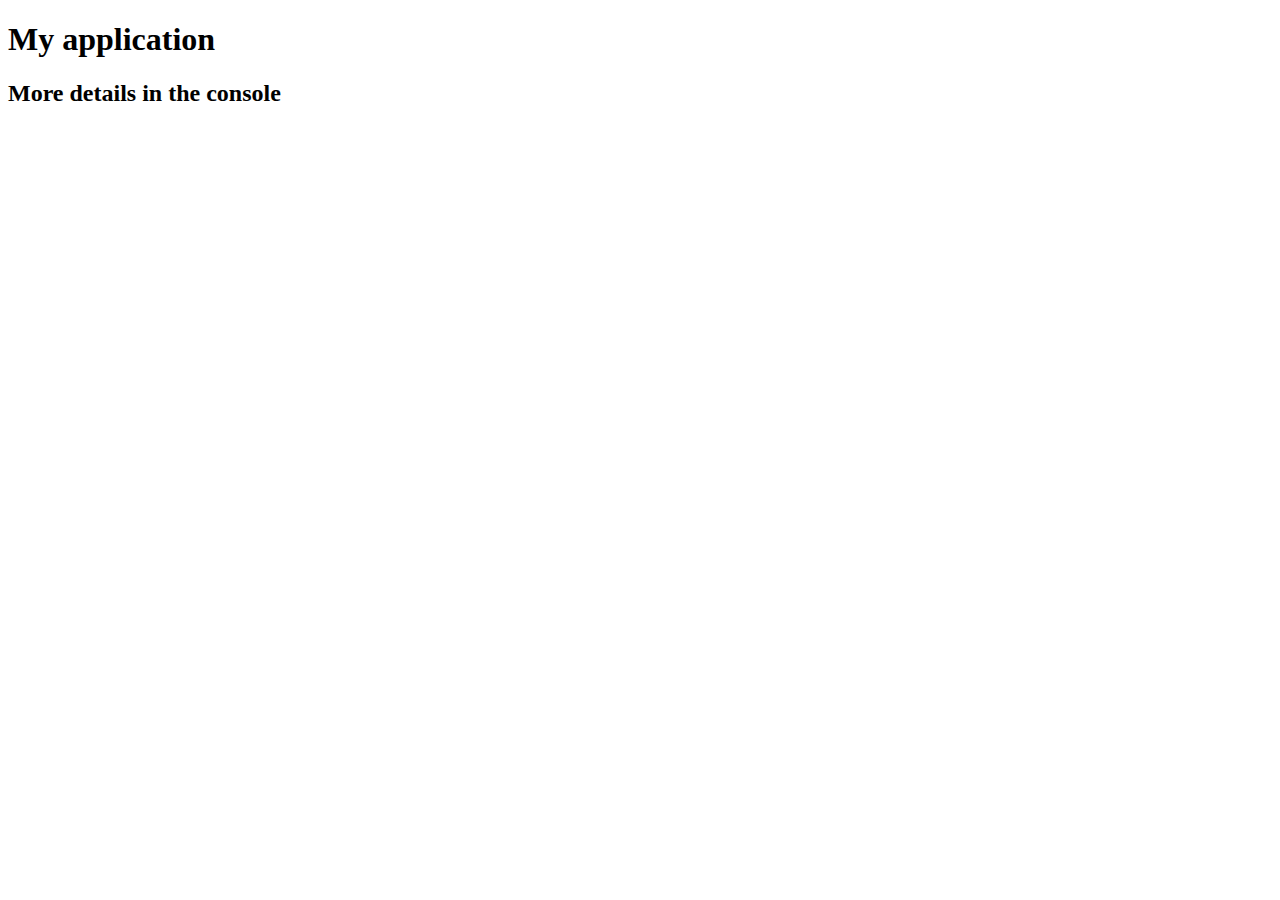
<file: lab3/index.html>
<!DOCTYPE html>
<html>
<head>
	<meta charset="utf-8">
	<title>My application</title>
</head>
<body>
	<h1>My application</h1>
	<h2>More details in the console</h2>

	<script src="SpeakHello.js"></script>
	<script src="SpeakGoodBye.js"></script>
	<script src="script.js"></script>
</body>
</html>
</file>
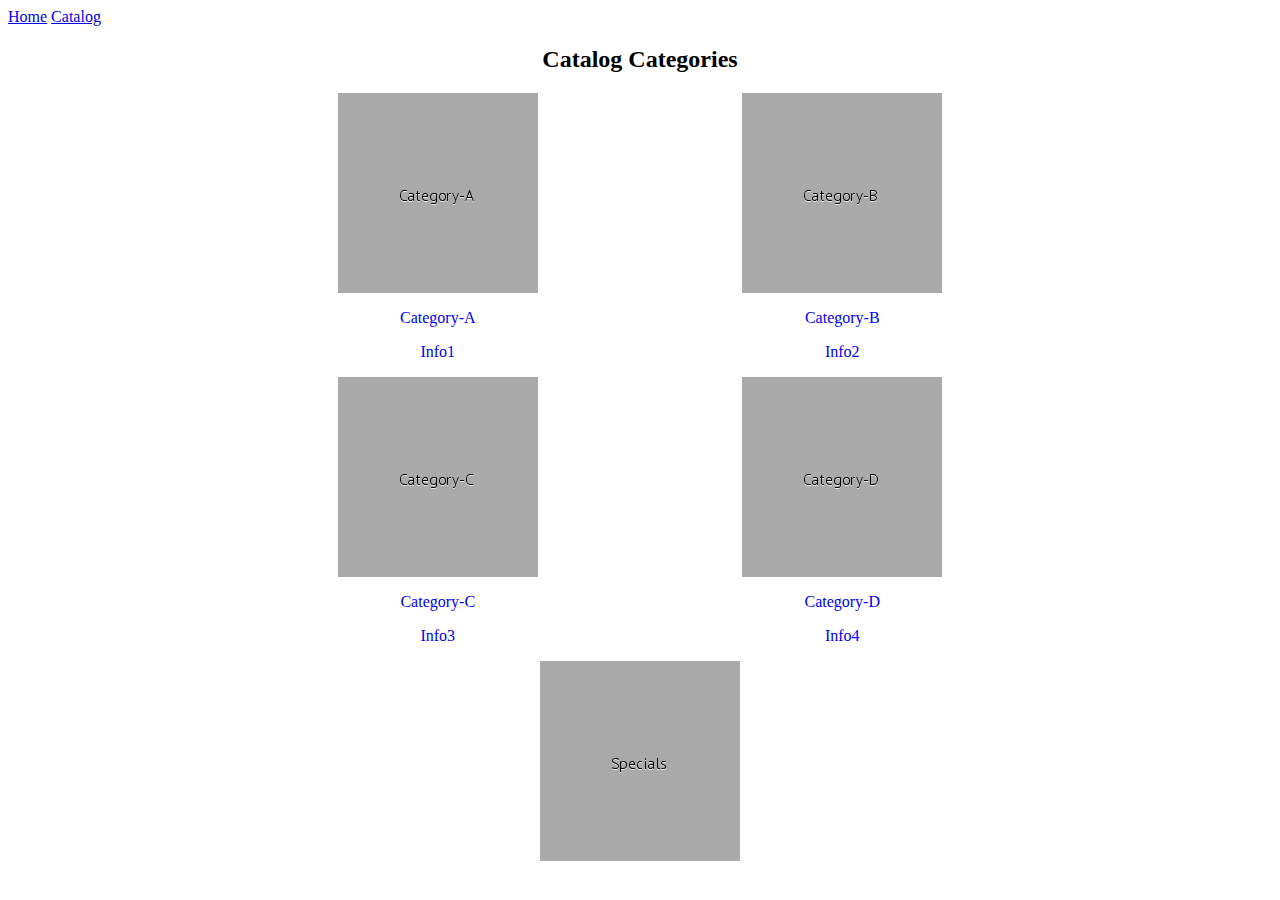
<file: lab4/index.html>
<!DOCTYPE html>
<html>
<head>
	<meta charset="utf-8">
	<meta name="viewport" content="width=device-width, initial-scale=1">
	<title></title>
	<link rel="stylesheet" href="style.css">
	<script src="ajax-utils.js"></script>
	<script src="script.js"></script>
</head>
<body>
	
	<a href="index.html">Home</a>
	<a href="#" onclick="$ns.loadCatalogCategories();">Catalog</a>
	<section class="row">
<div id="main-content" class="container"></div>
</section>
</body>
</html>
</file>
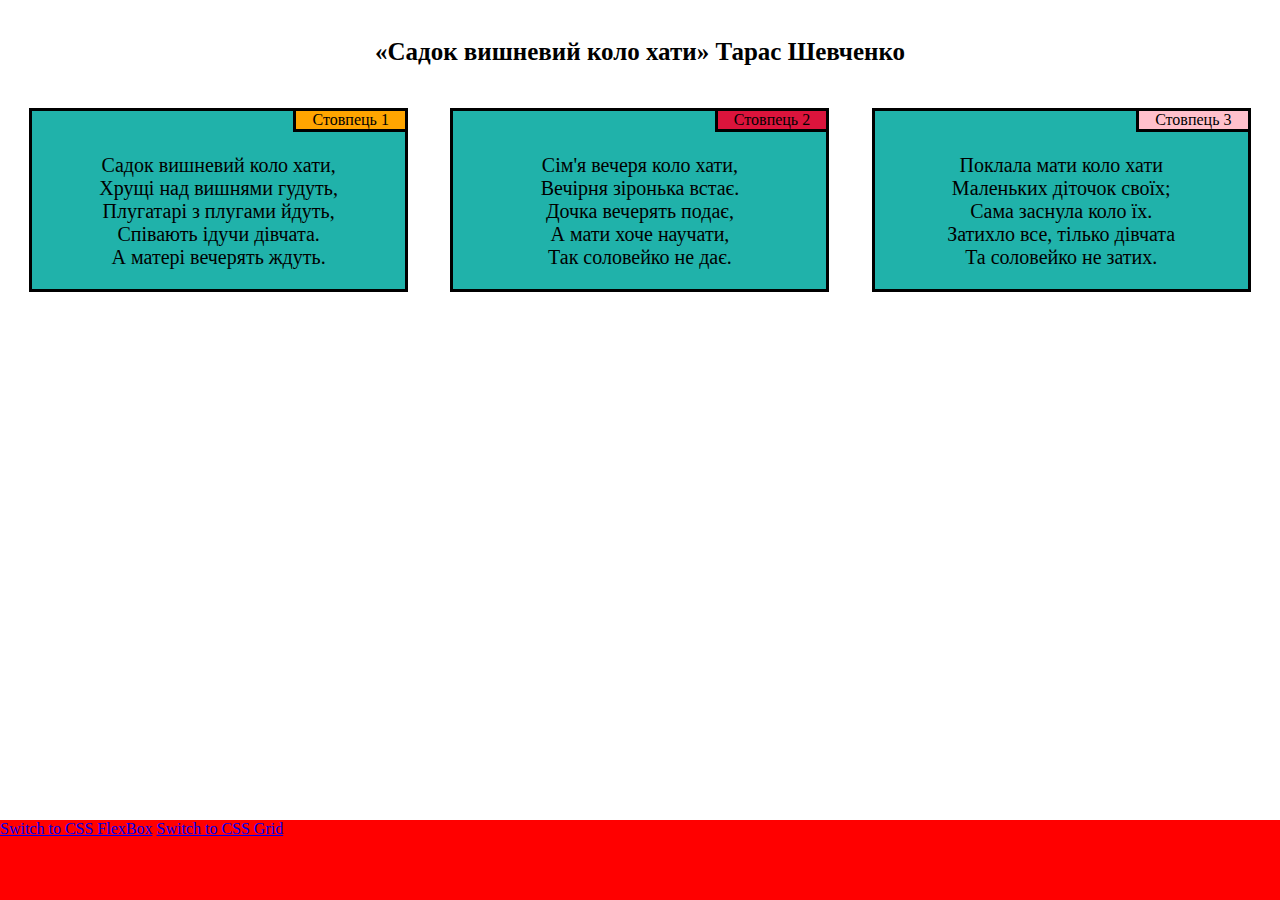
<file: main.html>
<!DOCTYPE html>
<html>

<head>
    <meta charset="utf-8">
    <meta name="viewport" content="width=device-width, initial-scale=1">
    <link rel="stylesheet" href="style.css">
</head>

<body>
    <p align="center" class="text-style" style="font-size:25px; font-weight: bold; margin: 3% auto;">
        «Садок вишневий коло хати» Тарас Шевченко
    </p>
    <div class="row">
        <div class="col-lg-4 col-md-6 col-sm-12">
            <div class="block1">
                <div class="col1-row1 cap1">Стовпець 1</div>
                <p class="text-style">
                    <br>Садок вишневий коло хати,
                    <br>Хрущі над вишнями гудуть,
                    <br>Плугатарі з плугами йдуть,
                    <br>Співають ідучи дівчата.
                    <br>А матері вечерять ждуть.
                </p>
            </div>
        </div>
        <div class="col-lg-4 col-md-6 col-sm-12">
            <div class="block1">
                <div class="col1-row1 cap2">Стовпець 2</div>
                <p class="text-style">
                    <br>Сім'я вечеря коло хати,
                    <br>Вечірня зіронька встає.
                    <br>Дочка вечерять подає,
                    <br>А мати хоче научати,
                    <br>Так соловейко не дає.
                </p>
            </div>
        </div>
        <div class="col-lg-4 col-md-12 col-sm-12">
            <div class="block1 block2">
                <div class="col1-row1 cap3">Стовпець 3</div>
                <p class="text-style">
                    <br>Поклала мати коло хати
                    <br>Маленьких діточок своїх;
                    <br>Сама заснула коло їх.
                    <br>Затихло все, тілько дівчата
                    <br>Та соловейко не затих.</p>
            </div>
        </div>
        <footer><a href="mainflex.html">Switch to CSS FlexBox</a>
            <a href="maingrid.html">Switch to CSS Grid</a>
        </footer>
    </div>
</body>

</html>
</file>
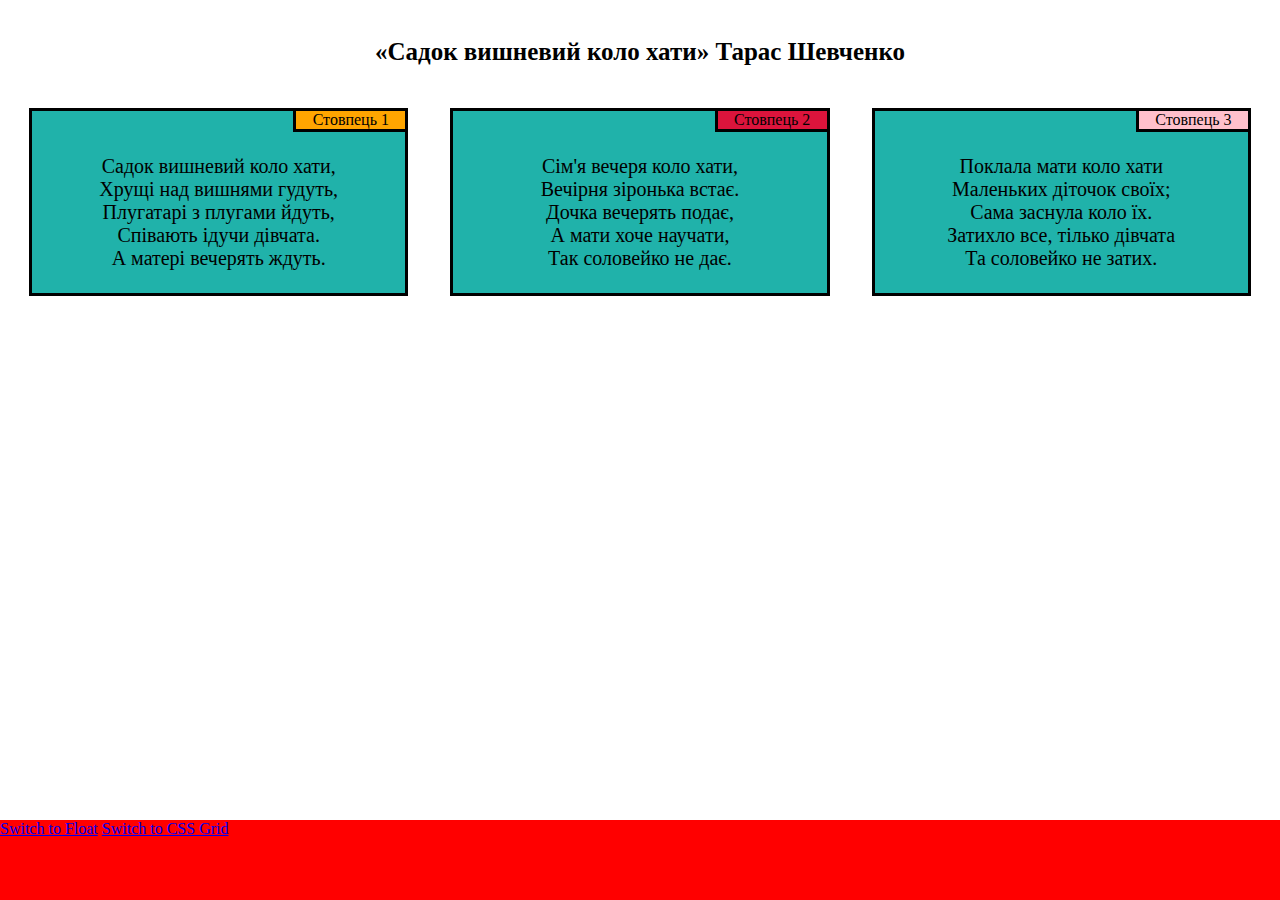
<file: mainflex.html>
<!DOCTYPE html>
<html>

<head>
    <meta charset="utf-8">
    <meta name="viewport" content="width=device-width, initial-scale=1">
    <link rel="stylesheet" href="styleflex.css">
</head>

<body>
    <p align="center" class="text-style" style="font-size:25px; font-weight: bold; margin: 3% auto;">
        «Садок вишневий коло хати» Тарас Шевченко
    </p>
    <div class="row">
        <div class="col-lg-4 col-md-6 col-sm-12">
            <div class="block1">
                <div class="col1-row1 cap1">Стовпець 1</div>
                <p class="text-style">
                    <br>Садок вишневий коло хати,
                    <br>Хрущі над вишнями гудуть,
                    <br>Плугатарі з плугами йдуть,
                    <br>Співають ідучи дівчата.
                    <br>А матері вечерять ждуть.
                </p>
            </div>
        </div>
        <div class="col-lg-4 col-md-6 col-sm-12">
            <div class="block1">
                <div class="col1-row1 cap2">Стовпець 2</div>
                <p class="text-style">
                    <br>Сім'я вечеря коло хати,
                    <br>Вечірня зіронька встає.
                    <br>Дочка вечерять подає,
                    <br>А мати хоче научати,
                    <br>Так соловейко не дає.
                </p>
            </div>
        </div>
        <div class="col-lg-4 col-md-12 col-sm-12">
            <div class="block1 block2">
                <div class="col1-row1 cap3">Стовпець 3</div>
                <p class="text-style">
                    <br>Поклала мати коло хати
                    <br>Маленьких діточок своїх;
                    <br>Сама заснула коло їх.
                    <br>Затихло все, тілько дівчата
                    <br>Та соловейко не затих.</p>
            </div>
        </div>
    </div>
    <footer><a href="main.html">Switch to Float</a>
    <a href="maingrid.html">Switch to CSS Grid</a>
        </footer>
</body>
</html>
</file>
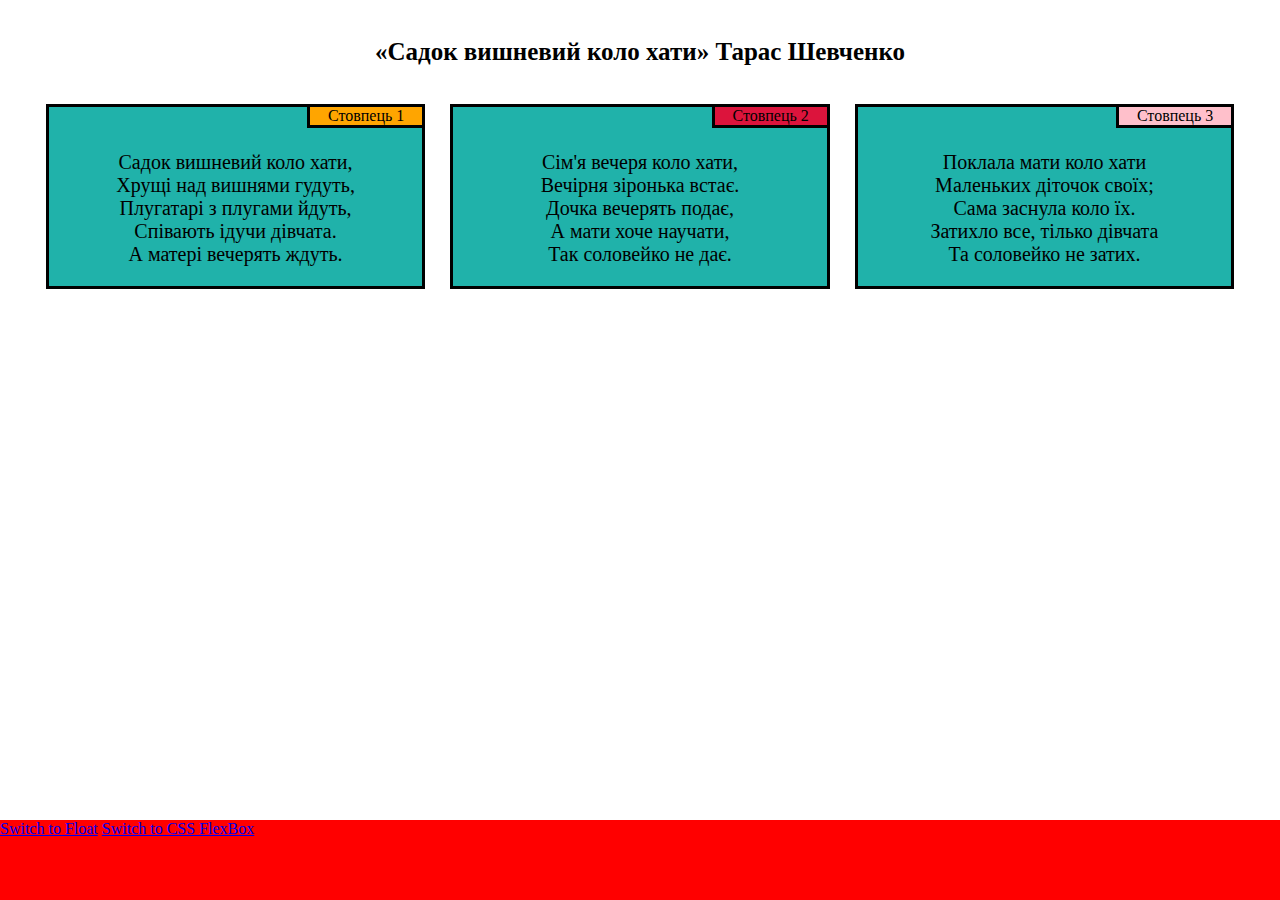
<file: maingrid.html>
<!DOCTYPE html>
<html>

<head>
    <meta charset="utf-8">
    <meta name="viewport" content="width=device-width, initial-scale=1">
    <link rel="stylesheet" href="stylegrid.css">
</head>

<body>
    <p align="center" class="text-style" style="font-size:25px; font-weight: bold; margin: 3% auto">
            «Садок вишневий коло хати» Тарас Шевченко
        </p>
    <div class="main_container">
        <div class="col1">
            <div class="col1-row1">Стовпець 1</div>
            <div class="col1-row2"><p class="text-style">
                <br>Садок вишневий коло хати,
                <br>Хрущі над вишнями гудуть,
                <br>Плугатарі з плугами йдуть,
                <br>Співають ідучи дівчата.
                <br>А матері вечерять ждуть.
            </p></div>
        </div>
        <div class="col1 col2">
            <div class="col1-row1 col2-row1">Стовпець 2</div>
            <div class="col1-row2"><p class="text-style">
                <br>Сім'я вечеря коло хати,
                <br>Вечірня зіронька встає.
                <br>Дочка вечерять подає,
                <br>А мати хоче научати,
                <br>Так соловейко не дає.
            </p></div>
        </div>
        <div class="col1 col3">
            <div class="col1-row1 col3-row1">Стовпець 3</div>
            <div class="col1-row2"><p class="text-style">
                <br>Поклала мати коло хати
                <br>Маленьких діточок своїх;
                <br>Сама заснула коло їх.
                <br>Затихло все, тілько дівчата
                <br>Та соловейко не затих.</p></div>
        </div>
    </div>
    <footer><a href="main.html">Switch to Float</a>
    <a href="mainflex.html">Switch to CSS FlexBox</a>
    </footer>
</body>

</html>
</file>
<file: lab4/style.css>
.row {
    width: 80%;
margin: 0 auto;
}

* {
    box-sizing: border-box;
}
    .col-lg-1,
    .col-lg-2,
    .col-lg-3,
    .col-lg-4,
    .col-lg-5,
    .col-lg-6,
    .col-lg-7,
    .col-lg-8,
    .col-lg-9,
    .col-lg-10,
    .col-lg-11,
    .col-lg-12 {
        float: left;
    }

    .col-lg-1 {
        width: 8.33%;
    }

    .col-lg-2 {
        width: 16.66%;
    }

    .col-lg-3 {
        width: 25%;
    }

    .col-lg-4 {
        width: 33.33%;
    }

    .col-lg-5 {
        width: 41.66%;
    }

    .col-lg-6 {
        width: 50%;
    }

    .col-lg-7 {
        width: 58.33%;
    }

    .col-lg-8 {
        width: 66.66%;
    }

    .col-lg-9 {
        width: 75%;
    }

    .col-lg-10 {
        width: 83.33%;
    }

    .col-lg-11 {
        width: 91.66%;
    }

    .col-lg-12 {
        width: 100%;
    }
    .text-style{
        text-align: center;
    }
    img{
        display: block;
        margin: 0 auto;
    }
.text-center{
    text-align: center;
}
.loading-ajax{

padding-top: 25%;

}
</file>
<file: style.css>
.row {
    width: 100%;

}

* {
    box-sizing: border-box;
}

.cap1 {
    background: orange;
}

.cap2 {
    background: crimson;
}

.cap3 {
    background: pink;
}

.col1-row1 {
    float: right;
    width: 30%;
    border-style: none none solid solid;
    text-align: center;

}

.block1 {
    width: 90%;
    margin: 1% auto 1% auto;
    background: lightseagreen;
    border: solid;
}

.text-style {
    font-family: "Monotype Corsiva";
    font-size: 20px;
    text-align: center;
}

footer {
    background: red;
    position: absolute;
    left: 0;
    bottom: 0;
    width: 100%;
    height: 80px;

}

@media (min-width: 992px) {

    .col-lg-1,
    .col-lg-2,
    .col-lg-3,
    .col-lg-4,
    .col-lg-5,
    .col-lg-6,
    .col-lg-7,
    .col-lg-8,
    .col-lg-9,
    .col-lg-10,
    .col-lg-11,
    .col-lg-12 {
        float: left;
    }

    .col-lg-1 {
        width: 8.33%;
    }

    .col-lg-2 {
        width: 16.66%;
    }

    .col-lg-3 {
        width: 25%;
    }

    .col-lg-4 {
        width: 33.33%;
    }

    .col-lg-5 {
        width: 41.66%;
    }

    .col-lg-6 {
        width: 50%;
    }

    .col-lg-7 {
        width: 58.33%;
    }

    .col-lg-8 {
        width: 66.66%;
    }

    .col-lg-9 {
        width: 75%;
    }

    .col-lg-10 {
        width: 83.33%;
    }

    .col-lg-11 {
        width: 91.66%;
    }

    .col-lg-12 {
        width: 100%;
    }
}

/* Medium devices */
@media (min-width: 768px) and (max-width: 992px) {

    .col-md-1,
    .col-md-2,
    .col-md-3,
    .col-md-4,
    .col-md-5,
    .col-md-6,
    .col-md-7,
    .col-md-8,
    .col-md-9,
    .col-md-10,
    .col-md-11,
    .col-md-12 {
        float: right;
    }

    .col-md-1 {
        width: 8.33%;
    }

    .col-md-2 {
        width: 16.66%;
    }

    .col-md-3 {
        width: 25%;
    }

    .col-md-4 {
        width: 33.33%;
    }

    .col-md-5 {
        width: 41.66%;
    }

    .col-md-6 {
        width: 50%;
    }

    .col-md-7 {
        width: 58.33%;
    }

    .col-md-8 {
        width: 66.66%;
    }

    .col-md-9 {
        width: 75%;
    }

    .col-md-10 {
        width: 83.33%;
    }

    .col-md-11 {
        width: 91.66%;
    }

    .col-md-12 {
        width: 100%;
    }

    .block2 {
        width: 95%;
        margin-top: 4%;
    }

    .cap3 {
        background: pink;
        width: 14.05%;
    }
}

@media (max-width: 768px) {

    .col-sm-1,
    .col-sm-2,
    .col-sm-3,
    .col-sm-4,
    .col-sm-5,
    .col-sm-6,
    .col-sm-7,
    .col-sm-8,
    .col-sm-9,
    .col-sm-10,
    .col-sm-11,
    .col-sm-12 {
        float: right;
    }

    .col-sm-1 {
        width: 8.33%;
    }

    .col-sm-2 {
        width: 16.66%;
    }

    .col-sm-3 {
        width: 25%;
    }

    .col-sm-4 {
        width: 33.33%;
    }

    .col-sm-5 {
        width: 41.66%;
    }

    .col-sm-6 {
        width: 50%;
    }

    .col-sm-7 {
        width: 58.33%;
    }

    .col-sm-8 {
        width: 66.66%;
    }

    .col-sm-9 {
        width: 75%;
    }

    .col-sm-10 {
        width: 83.33%;
    }

    .col-sm-11 {
        width: 91.66%;
    }

    .col-sm-12 {
        width: 100%;
    }
}
</file>
<file: styleflex.css>
* {
    box-sizing: border-box;
}

.row{
    width: 100%;
        margin-left: auto;
        margin-right: auto;
        display: flex;
        justify-content: center;
        padding-top: 0.3%;
        flex-wrap: wrap;
}
.block1{
    width: 90%;
        background: lightseagreen;
        border: solid;
        display: flex;
        flex-direction: column;
        align-items: flex-end;
        padding-bottom: 5.56%;


}
.col1-row1 {
        background: orange;
        width: 30%;
        border-style: none none solid solid;
        text-align: center;

    }
     .text-style {
        font-family: "Monotype Corsiva";
        font-size: 20px;
        text-align: center;
        margin: 0 auto;

    }
    .cap1 {
    background: orange;
}

.cap2 {
    background: crimson;
}

.cap3 {
    background: pink;
}
    .col-lg-4{
        display: flex;
        justify-content: center;
    }
    footer {
    background: red;
    position: absolute;
    left: 0;
    bottom: 0;
    width: 100%;
    height: 80px;

}
@media (min-width: 992px) {

    .col-lg-1,
    .col-lg-2,
    .col-lg-3,
    .col-lg-4,
    .col-lg-5,
    .col-lg-6,
    .col-lg-7,
    .col-lg-8,
    .col-lg-9,
    .col-lg-10,
    .col-lg-11,
    .col-lg-12 {


    }

    .col-lg-1 {
        width: 8.33%;
    }

    .col-lg-2 {
        width: 16.66%;
    }

    .col-lg-3 {
        width: 25%;
    }

    .col-lg-4 {
        width: 33.33%;
    }

    .col-lg-5 {
        width: 41.66%;
    }

    .col-lg-6 {
        width: 50%;
    }

    .col-lg-7 {
        width: 58.33%;
    }

    .col-lg-8 {
        width: 66.66%;
    }

    .col-lg-9 {
        width: 75%;
    }

    .col-lg-10 {
        width: 83.33%;
    }

    .col-lg-11 {
        width: 91.66%;
    }

    .col-lg-12 {
        width: 100%;
    }
}

/* Medium devices */
@media (min-width: 768px) and (max-width: 992px) {

    .col-md-1,
    .col-md-2,
    .col-md-3,
    .col-md-4,
    .col-md-5,
    .col-md-6,
    .col-md-7,
    .col-md-8,
    .col-md-9,
    .col-md-10,
    .col-md-11,
    .col-md-12 {
    }

    .col-md-1 {
        width: 8.33%;
    }

    .col-md-2 {
        width: 16.66%;
    }

    .col-md-3 {
        width: 25%;
    }

    .col-md-4 {
        width: 33.33%;
    }

    .col-md-5 {
        width: 41.66%;
    }

    .col-md-6 {
        width: 50%;
    }

    .col-md-7 {
        width: 58.33%;
    }

    .col-md-8 {
        width: 66.66%;
    }

    .col-md-9 {
        width: 75%;
    }

    .col-md-10 {
        width: 83.33%;
    }

    .col-md-11 {
        width: 91.66%;
    }

    .col-md-12 {
        width: 100%;
    }

    .block2 {
        width: 95%;
        margin-top: 4%;
    }

    .cap3 {
        background: pink;
        width: 14.05%;
    }
}

@media (max-width: 768px) {

    .col-sm-1,
    .col-sm-2,
    .col-sm-3,
    .col-sm-4,
    .col-sm-5,
    .col-sm-6,
    .col-sm-7,
    .col-sm-8,
    .col-sm-9,
    .col-sm-10,
    .col-sm-11,
    .col-sm-12 {

    }

    .col-sm-1 {
        width: 8.33%;
    }

    .col-sm-2 {
        width: 16.66%;
    }

    .col-sm-3 {
        width: 25%;
    }

    .col-sm-4 {
        width: 33.33%;
    }

    .col-sm-5 {
        width: 41.66%;
    }

    .col-sm-6 {
        width: 50%;
    }

    .col-sm-7 {
        width: 58.33%;
    }

    .col-sm-8 {
        width: 66.66%;
    }

    .col-sm-9 {
        width: 75%;
    }

    .col-sm-10 {
        width: 83.33%;
    }

    .col-sm-11 {
        width: 91.66%;
    }

    .col-sm-12 {
        width: 100%;
        margin-bottom: 2%;
    }
}
</file>
<file: stylegrid.css>
.text-style {
      font-family: "Monotype Corsiva";
      font-size: 20px;
      text-align: center;
      margin-top: 0;
  }

  .col1 {
      background: lightseagreen;
      border: solid;
      display: grid;
      justify-items: end;
  }

  .col1-row2 {
      margin: 0 auto;
  }

  .col1-row1 {
      border-style: none none solid solid;
      background: orange;
      width: 30%;
      text-align: center;
  }

  .col2-row1 {
      background: crimson;

  }


  .col3-row1 {
      background: pink;
  }

  footer {
      background: red;
      position: absolute;
      left: 0;
      bottom: 0;
      width: 100%;
      height: 80px;
  }


  @media (min-width: 992px) {
      .main_container {
          display: grid;
          grid-template-columns: 30% 30% 30%;
          column-gap: 2%;
          justify-content: center;
      }
  }

  @media(min-width: 768px) and (max-width: 992px) {
      .main_container {
          display: grid;
          grid-template-columns: 45% 45%;
          column-gap: 2%;
          justify-content: center;
          grid-template-areas:
              "col1 col2"
              "col3 col3";
          row-gap: 4%;
      }

      .col3 {
          grid-area: col3;
      }

      .col3-row1 {
          width: 14.1509%;
      }
  }

  @media(max-width: 768px) {
      .main_container {
          display: grid;
          grid-template-columns: 90%;
          justify-content: center;
          grid-template-areas:
              "col1"
              "col2"
              "col3";
          row-gap: 4%;
      }

      .col1-row1 {
          width: 20%;
      }
  }
</file>
